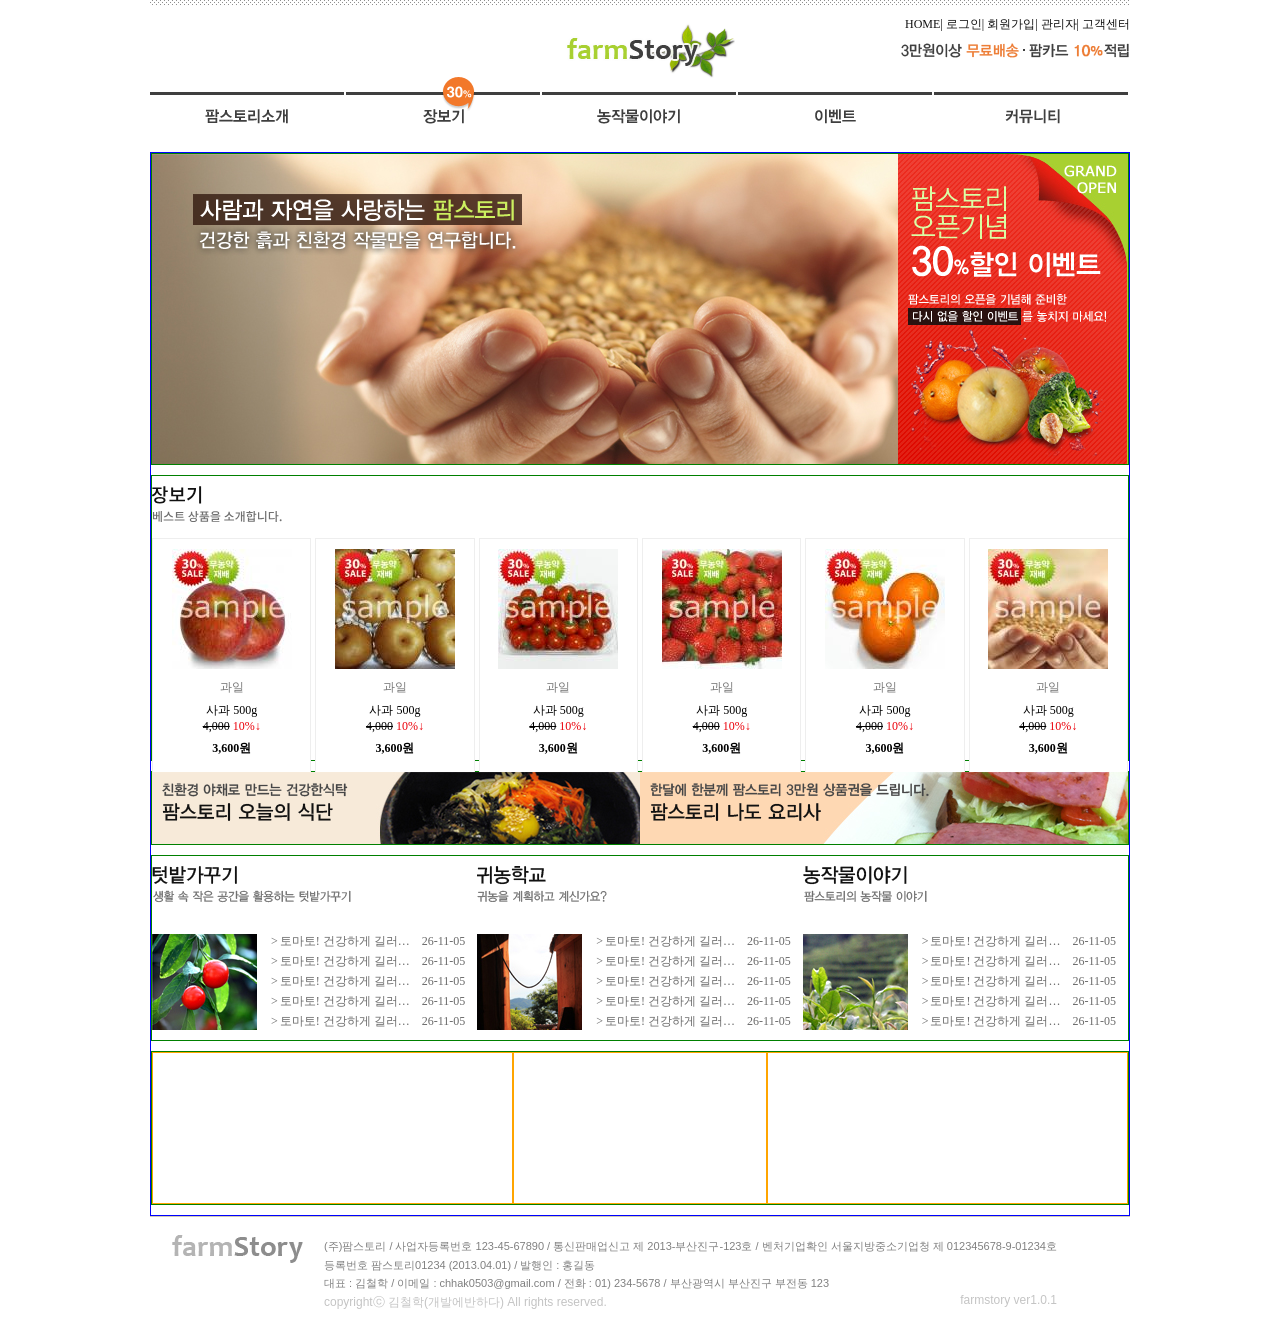
<file: index.html>
<!DOCTYPE html>
<html lang="en">
<head>
    <meta charset="UTF-8">
    <title>타이틀</title>
    <link rel="stylesheet" href="./css/style.css">
</head>
<body>
    <div id="container">
        <div id="header-container"></div>
        <main>
            <div class="slider">
                <ul>
                    <li><img src="./images/main_slide_img1.jpg" alt="슬라이더1"></li>
                    <li><img src="./images/main_slide_img2.jpg" alt="슬라이더2"></li>
                    <li><img src="./images/main_slide_img3.jpg" alt="슬라이더3"></li>
                </ul>

                <img src="./images/main_slide_img_tit.png" alt="사람과 자연을 사랑하는 팜스토리"/>

                <div class="banner">
                    <img src="./images/main_banner_txt.png" alt="GRAND OPEN"/>
                    <img src="./images/main_banner_tit.png" alt="팜스토리 오픈기념 30% 할인 이벤트"/>
                    <img src="./images/main_banner_img.png" alt="과일"/>
                </div>
            </div>        
            <div class="market">
                <img src="./images/main_market_tit.png"/>
                <section>
                    <article>
                        <a href="#"><img src="./images/market_item1.jpg" class="thumbnail" alt="사과 500g"></a>
                        <h1>과일</h1>
                        <h2>사과 500g</h2>
                        <p>
                            <del>4,000</del>
                            <span class="discount">10%</span>
                        </p>
                        <h3 class="price">3,600</h3>
                    </article>
                    <article>
                        <a href="#"><img src="./images/market_item2.jpg" class="thumbnail" alt="사과 500g"></a>
                        <h1>과일</h1>
                        <h2>사과 500g</h2>
                        <p>
                            <del>4,000</del>
                            <span class="discount">10%</span>
                        </p>
                        <h3 class="price">3,600</h3>
                    </article>
                    <article>
                        <a href="#"><img src="./images/market_item3.jpg" class="thumbnail" alt="사과 500g"></a>
                        <h1>과일</h1>
                        <h2>사과 500g</h2>
                        <p>
                            <del>4,000</del>
                            <span class="discount">10%</span>
                        </p>
                        <h3 class="price">3,600</h3>
                    </article>
                    <article>
                        <a href="#"><img src="./images/market_item4.jpg" class="thumbnail" alt="사과 500g"></a>
                        <h1>과일</h1>
                        <h2>사과 500g</h2>
                        <p>
                            <del>4,000</del>
                            <span class="discount">10%</span>
                        </p>
                        <h3 class="price">3,600</h3>
                    </article>
                    <article>
                        <a href="#"><img src="./images/market_item5.jpg" class="thumbnail" alt="사과 500g"></a>
                        <h1>과일</h1>
                        <h2>사과 500g</h2>
                        <p>
                            <del>4,000</del>
                            <span class="discount">10%</span>
                        </p>
                        <h3 class="price">3,600</h3>
                    </article>
                    <article>
                        <a href="#"><img src="./images/market_item6.jpg" class="thumbnail" alt="사과 500g"></a>
                        <h1>과일</h1>
                        <h2>사과 500g</h2>
                        <p>
                            <del>4,000</del>
                            <span class="discount">10%</span>
                        </p>
                        <h3 class="price">3,600</h3>
                    </article>
                </section>
            </div>        
            <div class="quick">
                <a href="#"><img src="images/main_banner_sub1_tit.png" alt="오늘의 식단"></a>
                <a href="#"><img src="images/main_banner_sub2_tit.png" alt="나도 요리사"></a>
            </div>        
            <div class="latest">
                <article>
                    <a href="#"><img src="images/main_latest1_tit.png" alt="텃밭가꾸기"></a>
                    <img src="images/main_latest1_img.jpg" alt="텃밭가꾸기">
                    <table border="0">
                        <tr>
                            <td>></td>
                            <td>토마토! 건강하게 길러서 맛있게 드세요.</td>
                            <td>26-11-05</td>
                        </tr>
                        <tr>
                            <td>></td>
                            <td>토마토! 건강하게 길러서 맛있게 드세요.</td>
                            <td>26-11-05</td>
                        </tr>
                        <tr>
                            <td>></td>
                            <td>토마토! 건강하게 길러서 맛있게 드세요.</td>
                            <td>26-11-05</td>
                        </tr>
                        <tr>
                            <td>></td>
                            <td>토마토! 건강하게 길러서 맛있게 드세요.</td>
                            <td>26-11-05</td>
                        </tr>
                        <tr>
                            <td>></td>
                            <td>토마토! 건강하게 길러서 맛있게 드세요.</td>
                            <td>26-11-05</td>
                        </tr>
                    </table>
                </article>
                <article>
                    <a href="#"><img src="images/main_latest2_tit.png" alt="귀농학교"></a>
                    <img src="images/main_latest2_img.jpg" alt="귀농학교">
                    <table border="0">
                        <tr>
                            <td>></td>
                            <td>토마토! 건강하게 길러서 맛있게 드세요.</td>
                            <td>26-11-05</td>
                        </tr>
                        <tr>
                            <td>></td>
                            <td>토마토! 건강하게 길러서 맛있게 드세요.</td>
                            <td>26-11-05</td>
                        </tr>
                        <tr>
                            <td>></td>
                            <td>토마토! 건강하게 길러서 맛있게 드세요.</td>
                            <td>26-11-05</td>
                        </tr>
                        <tr>
                            <td>></td>
                            <td>토마토! 건강하게 길러서 맛있게 드세요.</td>
                            <td>26-11-05</td>
                        </tr>
                        <tr>
                            <td>></td>
                            <td>토마토! 건강하게 길러서 맛있게 드세요.</td>
                            <td>26-11-05</td>
                        </tr>
                    </table>
                </article>
                <article>
                    <a href="#"><img src="images/main_latest3_tit.png" alt="농작물이야기"></a>
                    <img src="images/main_latest3_img.jpg" alt="농작물이야기">
                    <table border="0">
                        <tr>
                            <td>></td>
                            <td>토마토! 건강하게 길러서 맛있게 드세요.</td>
                            <td>26-11-05</td>
                        </tr>
                        <tr>
                            <td>></td>
                            <td>토마토! 건강하게 길러서 맛있게 드세요.</td>
                            <td>26-11-05</td>
                        </tr>
                        <tr>
                            <td>></td>
                            <td>토마토! 건강하게 길러서 맛있게 드세요.</td>
                            <td>26-11-05</td>
                        </tr>
                        <tr>
                            <td>></td>
                            <td>토마토! 건강하게 길러서 맛있게 드세요.</td>
                            <td>26-11-05</td>
                        </tr>
                        <tr>
                            <td>></td>
                            <td>토마토! 건강하게 길러서 맛있게 드세요.</td>
                            <td>26-11-05</td>
                        </tr>
                    </table>
                </article>       
            </div>
            <div class="info">   
                <article></article>
                <article></article>
                <article></article>
            </div>
        </main> 
        <div id="footer-container"></div>
    </div>

   <script>
        fetch('header.html')
            .then(response => response.text())
            .then(data => document.getElementById('header-container').innerHTML = data);

        fetch('footer.html')
            .then(response => response.text())
            .then(data => document.getElementById('footer-container').innerHTML = data);
    </script>

</body>
</html>
</file>
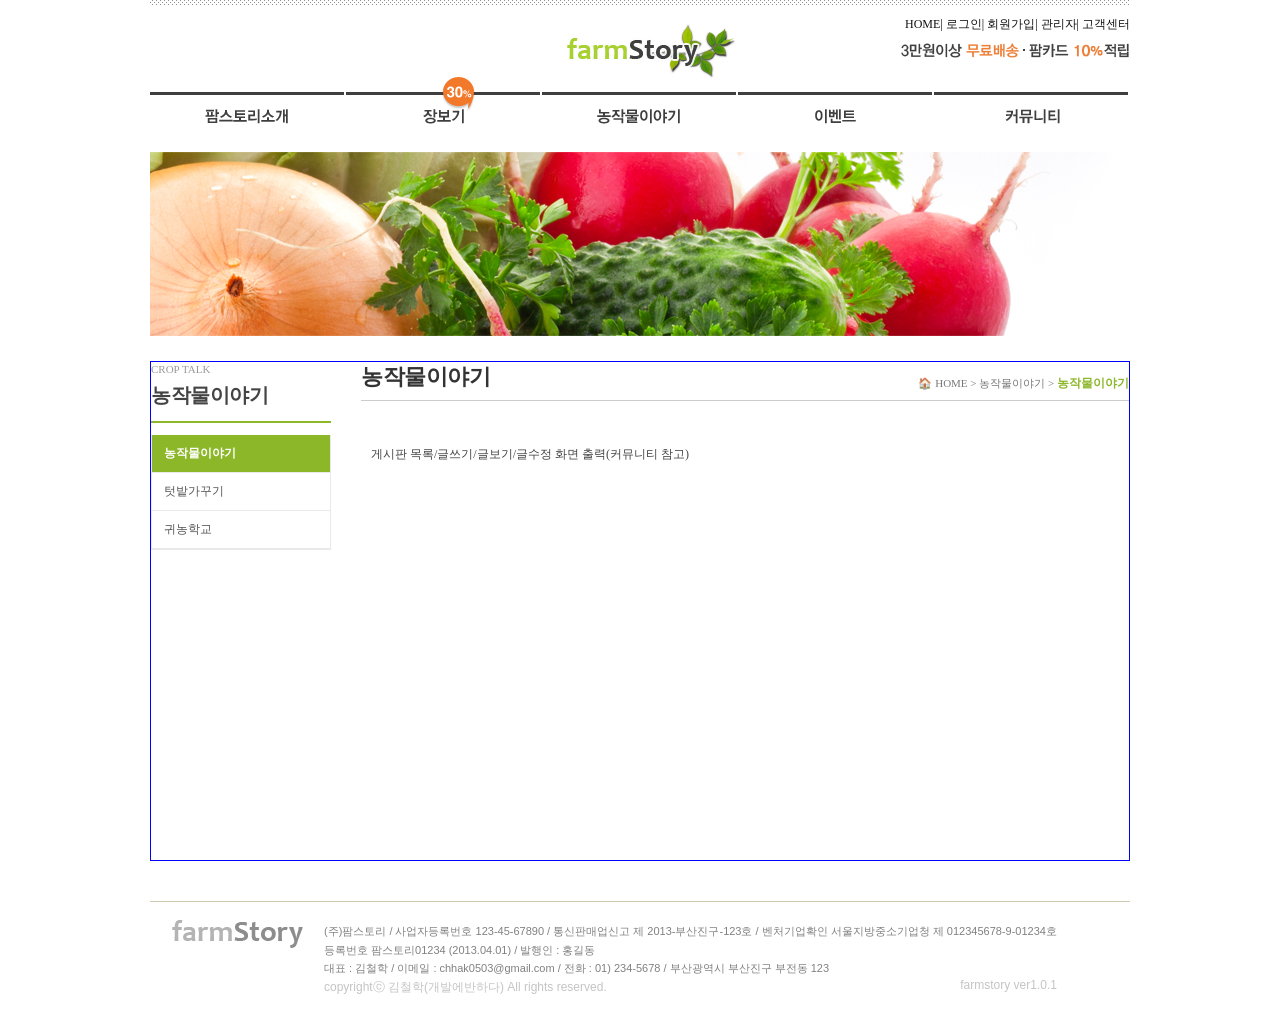
<file: story.html>
<!DOCTYPE html>
<html lang="en">
<head>
    <meta charset="UTF-8">
    <title>타이틀</title>
    <link rel="stylesheet" href="./css/style.css"> <link rel="stylesheet" href="./css/farm.css"> 
</head>
<body>
    <div id="container">
    <div id="header-container"></div>
        <div class="sub-banner">
    <img src="./images/sub_top_bg.jpg" alt="서브 배너">
</div>
    <main class="content-wrapper">
        
        <aside class="sidebar">
            <div class="sidebar-title">
                <span>Crop Talk</span>
                <h2>농작물이야기</h2>
            </div>
            <ul class="sidebar-menu">
                <li class="active"><a href="./story.html">농작물이야기</a></li>
                <li><a href="./gardening.html">텃밭가꾸기</a></li>
                <li><a href="./school.html">귀농학교</a></li>
            </ul>
        </aside>

        <section class="main-content">
            <div class="content-header">
                <h3>농작물이야기</h3>
                <p class="breadcrumb">🏠 HOME &gt; 농작물이야기 &gt; <span>농작물이야기</span></p>
            </div>
            <div class="content-body">
                <p>게시판 목록/글쓰기/글보기/글수정 화면 출력(커뮤니티 참고)</p>
            </div>
        </section>

    </main>
    <div id="footer-container"></div>
</div>


   <script>
        fetch('header.html')
            .then(response => response.text())
            .then(data => document.getElementById('header-container').innerHTML = data);

        fetch('footer.html')
            .then(response => response.text())
            .then(data => document.getElementById('footer-container').innerHTML = data);
    </script>


</body>
</html>
</file>
<file: css/style.css>
/* 초기화 */
* {
    margin: 0;
    padding: 0;
    font: normal 12px '돋움';
}
ul, ol {list-style: none;}
a {text-decoration: none; color: #111;}
input, textarea {outline: none;}

#container {
    width: 980px;
    height: auto;
    margin: 0 auto;
}

/* 헤더 */
header {
    position: relative;
    width: 100%;
    height: 142px;
    background: url('../images/head_top_line.png') no-repeat;            
    margin-bottom: 10px;
}

header > .logo {
    position: absolute;
    left: 50%;
    top: 20px;
    margin-left: -95px;
}

header > p {
    float: right;
    margin-top: 16px;
}
header > p > a {}
header > .text {
    float: right;
    clear: both;
    margin-top: 10px;
}
header > .gnb {
    position: absolute;
    left: 0;
    bottom: 0;
    width: 100%;
    height: 50px;
}
header > .gnb > li {  
    float: left;      
    width: 20%;
    height: 100%;
    background-image: url('../images/head_menu_line.png');
    background-repeat: no-repeat;
    background-position: 0 -7px;
}

header > .gnb > li > a {
    display: block;
    width: 100%;
    height: 100%;
    font-size: 0;
    background-position: 0 8px;
    background-repeat: no-repeat;
}

header > .gnb > li > img {
    position: absolute;
    left: 50%;
    top: -15px;
    margin-left: -200px; 
    z-index: 15;
}

header > .gnb > li:nth-child(1) > a { background-image: url('../images/head_menu1.png'); }
header > .gnb > li:nth-child(2) > a { background-image: url('../images/head_menu2.png'); }
header > .gnb > li:nth-child(3) > a { background-image: url('../images/head_menu3.png'); }
header > .gnb > li:nth-child(4) > a { background-image: url('../images/head_menu4.png'); }
header > .gnb > li:nth-child(5) > a { background-image: url('../images/head_menu5.png'); }
header > .gnb > li:nth-child(1) > a:hover { background-image: url('../images/head_menu1_ov.png'); }
header > .gnb > li:nth-child(2) > a:hover { background-image: url('../images/head_menu2_ov.png'); }
header > .gnb > li:nth-child(3) > a:hover { background-image: url('../images/head_menu3_ov.png'); }
header > .gnb > li:nth-child(4) > a:hover { background-image: url('../images/head_menu4_ov.png'); }
header > .gnb > li:nth-child(5) > a:hover { background-image: url('../images/head_menu5_ov.png'); }


/* 메인 */
main {
    width: 100%;
    min-height: 500px;
    border: 1px solid blue;
    box-sizing: border-box;
}

main > div {
    width: 100%;
    border: 1px solid green;
    box-sizing: border-box;
    margin-bottom: 10px;
}
main > div:nth-child(1) {height: 312px;}
main > div:nth-child(2) {height: 286px;}
main > div:nth-child(3) {height:  74px;}
main > div:nth-child(4) {height: 186px;}
main > div:nth-child(5) {height: 154px;}

/* 슬라이더  */
main > .slider {
  position: relative;
  height: 312px;
  overflow: hidden;
}

main > .slider > img {
  position: absolute;
  left: 40px;
  top: 40px;
}

main > .slider > .banner {
  position: absolute;
  right: 0;
  top: 0;
  width: 230px;
  height: 312px;
  background-image: url("../images/main_banner_bg.jpg");
}

main > .slider > .banner > img:nth-child(1) {
  float: right;
  margin: 10px;
}
main > .slider > .banner > img:nth-child(2) {
  margin-top: -20px;
  margin-left: 10px;
}
main > .slider > .banner > img:nth-child(3) {
  margin-left: 10px;
}

.bx-wrapper {
  box-shadow: none;
  border: none;
  background: #fff;
}

/* 장보기 배너 */

main > .market {
}

main > .market > img {
  margin: 10px 0;
}

main > .market > section {
  width: 100%;
  height: auto;
  display: flex; /* Flex container로 설정 */
  justify-content: space-between;
}
main > .market article {
  width: 100%;
  height: auto;
  padding: 10px;
  margin-left: 4px;
  background-color: #fff;
  border: 1px solid #eee;
  box-sizing: border-box;
  text-align: center;
}
main > .market article:first-child {
  margin-left: 0;
}

main > .market article:hover {
  border: 1px solid #111;
}

main > .market article .thumbnail {
  width: 120px;
  height: auto;
}
main > .market article > h1 {
  color: #777;
  margin: 6px 0;
}

main > .market article .discount {
  color: #eb000a;
}
main > .market article .discount::after {
  content: "↓";
}
main > .market article .price {
  margin: 6px 0;
  font-weight: bold;
}
main > .market article .price::after {
  content: "원";
}

/* 바로가기  */
.quick {
    display: flex;
}
.quick > a {
    width: 100%;
    height: 100%;
    font-size: 0;
    padding-top: 10px;
    padding-left: 10px;
    box-sizing: border-box;
}
.quick > a:nth-child(1) { background-image: url('../images/main_banner_sub1_bg.jpg'); }
.quick > a:nth-child(2) { background-image: url('../images/main_banner_sub2_bg.jpg'); }        

/* 최신글 목록  */
.latest {
    display: flex;
}
.latest > article {
    position: relative;
    width: 100%;
}

.latest > article > a {
    position: absolute;
    top: 10px;
    left: 0;
}
.latest > article > img {
    position: absolute;
    left: 0;
    bottom: 10px;
}
.latest > article > table {
    position: absolute;
    right: 10px;
    bottom: 8px;
    color: #6a6a6a;
}

.latest > article > table tr {
    
}

.latest > article > table tr > td {            
}
.latest > article > table tr > td:nth-child(2) {
    display: block;
    width: 140px;
    white-space: nowrap;
    overflow: hidden;
    text-overflow: ellipsis;
    line-height: 18px;
}


/* 기타 정보 안내  */
.info {
    display: flex;
}

.info > article {
    width: 100%;
    border: 1px solid orange;
    box-sizing: border-box;
}

.info > article:nth-child(2) {
    width: 70%;
}

/* 푸터 */
footer {
    width: 100%;
    height: 120px;
    border-top: solid 1px #D1CAB2;
    box-sizing: border-box;
    display: flex;
}

footer img {
    width: 174px;
    height: 64px;
}

footer p {
    margin-top: 20px;
    font-size: 11px;
    font-family :Verdana, Geneva, Tahoma, sans-serif;
    color: #808080;
    line-height: 1.7;
}

.copyright {
    font-size: 12px;
    font-family :'Segoe UI', Tahoma, Geneva, Verdana, sans-serif;
    color: #c4c4c4;
}

.version {
    float: right;
    font-size: 12px;
    font-family :'Segoe UI', Tahoma, Geneva, Verdana, sans-serif;
    color: #c4c4c4;
}
</file>
<file: css/farm.css>
/* ==========================================================================
   농작물 이야기 (story.html) 전용 스타일 
   ========================================================================== */

/* 1. 서브 배너 스타일 */
.sub-banner {
    width: 100%;
    margin-bottom: 25px;
}
.sub-banner img {
    width: 100%;    /* container 가로폭인 980px에 자동으로 딱 맞춤 */
    display: block;
}

/* 2. 본문 전체를 감싸는 영역 (가로 배치) */
.content-wrapper {
    display: flex;
    width: 100%;
    margin-bottom: 40px;
    gap: 30px; /* 왼쪽 메뉴와 오른쪽 본문 사이의 간격 */
}

/* 3. 왼쪽 사이드바 (서브 메뉴) */
.sidebar {
    width: 180px;
    flex-shrink: 0; /* 크기 고정 */
}

.sidebar-title {
    border-bottom: 2px solid #8cb729; /* 팜스토리 시그니처 초록색 */
    padding-bottom: 12px;
    margin-bottom: 12px;
}
.sidebar-title span { 
    color: #999; 
    font-size: 11px; 
    text-transform: uppercase;
}
.sidebar-title h2 { 
    color: #444; 
    font-size: 20px;
    font-weight: 700;
    font-family: 'Malgun Gothic', '맑은 고딕', sans-serif; /* 예쁜 고딕체로 변경 */
    margin-top: 5px; 
    letter-spacing: -0.5px;
}

.sidebar-menu { 
    border: 1px solid #e9e9e9;
    border-top: none;
}
.sidebar-menu li { 
    border-bottom: 1px solid #e9e9e9; 
}
.sidebar-menu li a { 
    display: block; 
    padding: 10px 12px; 
    color: #555; 
    font-size: 12px;
}
/* 마우스 올렸을 때 효과 */
.sidebar-menu li a:hover {
    background-color: #f9f9f9;
    color: #8cb729;
}
/* 현재 활성화된 메뉴 (농작물이야기) */
.sidebar-menu li.active { 
    background-color: #8cb729; 
}
.sidebar-menu li.active a { 
    color: #fff; 
    font-weight: bold; 
}

/* 4. 오른쪽 메인 콘텐츠 */
.main-content {
    flex-grow: 1; /* 남은 여백을 전부 차지 */
}

.content-header {
    display: flex;
    justify-content: space-between; /* 제목은 왼쪽, 주소는 오른쪽 끝 */
    align-items: flex-end;
    border-bottom: 1px solid #ccc;
    padding-bottom: 8px;
    margin-bottom: 25px;
}
.content-header h3 { 
    font-size: 22px;
    font-weight: 700;
    font-family: 'Malgun Gothic', '맑은 고딕', sans-serif; /* 예쁜 고딕체로 변경 */
    color: #333; 
    letter-spacing: -0.5px;
}
.content-header .breadcrumb { 
    font-size: 11px; 
    color: #777; 
}
.content-header .breadcrumb span { 
    color: #8cb729; 
    font-weight: bold; 
}

/* 5. 본문 내용 출력 영역 */
.content-body {
    padding: 20px 10px;
    font-size: 13px;
    color: #444;
    line-height: 1.8;
}
</file>
